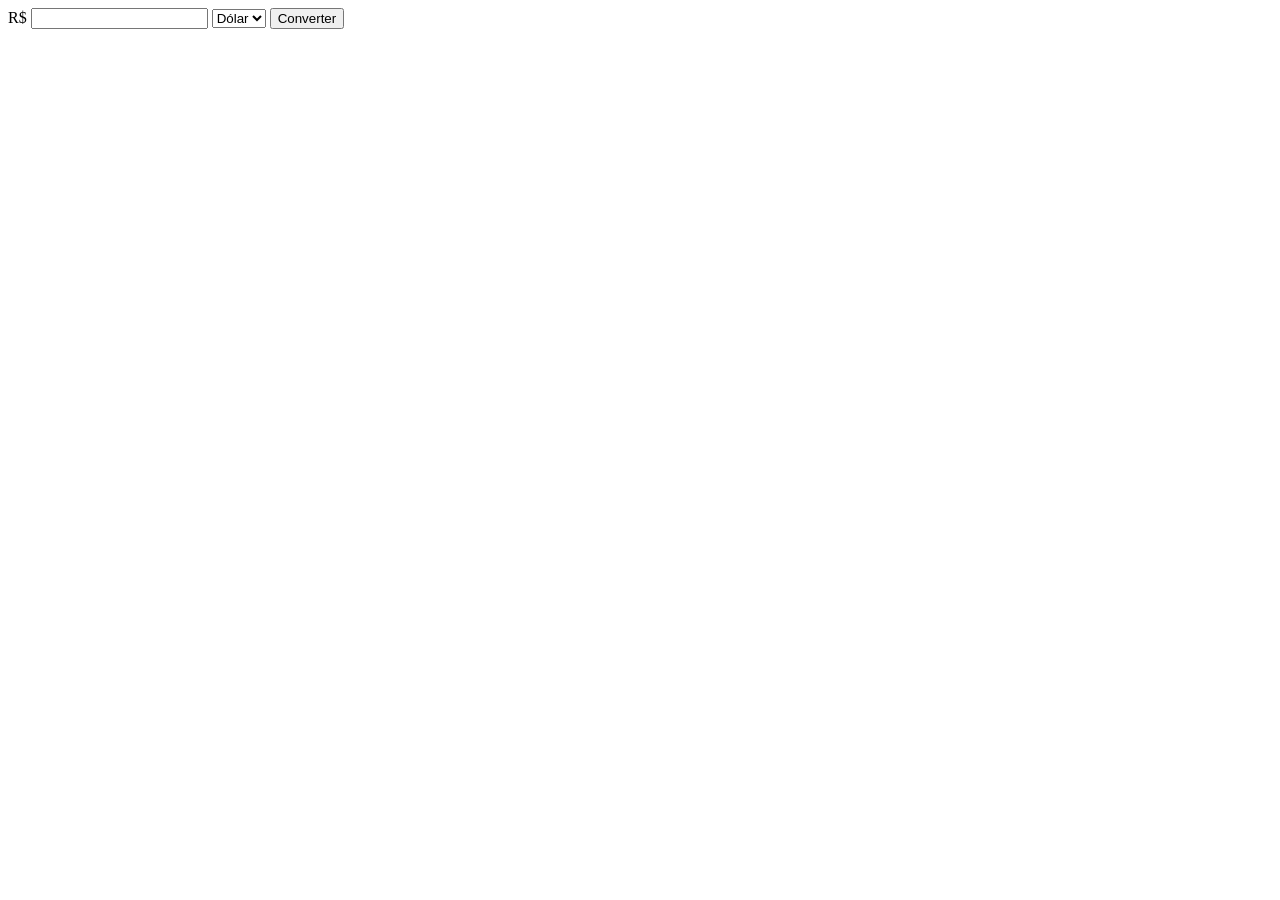
<file: 02_semana/01_aula_conversor_de_moedas/index.html>
<!DOCTYPE html>
<html lang="pt-BR">

<head>
    <meta charset="UTF-8">
    <meta name="viewport" content="width=device-width, initial-scale=1.0">
    <title>Conversor de moedas</title>
</head>

<body>
    <!-- Adicionando o conteúdo principal -->
    <main>
        <!-- Adicionando formulário que redireciona para arquivo PHP -->
        <form action="convert.php" method="POST">
            <!-- Adicionando label para moeda -->
            <label for="money">R$</label>

            <!-- Adicionando input de texto (para o caso de vírgula) -->

            <!-- Estipulamos um padrão regex para que respeite o padrão de dígitos, sem texto -->
            <input 
            type="text" 
            pattern="^\d*[0-9](.\d*[0-9])?$"  
            id="money" 
            name="money"
            required>

            <!-- Adicionando select para selecionar a moeda -->
            <select name="coin" id="coin">
                <option value="dollar">Dólar</option>
                <option value="euro">Euro</option>
            </select>

        <button type="submit">Converter</button>            

        </form>


    </main>
</body>

</html>
</file>
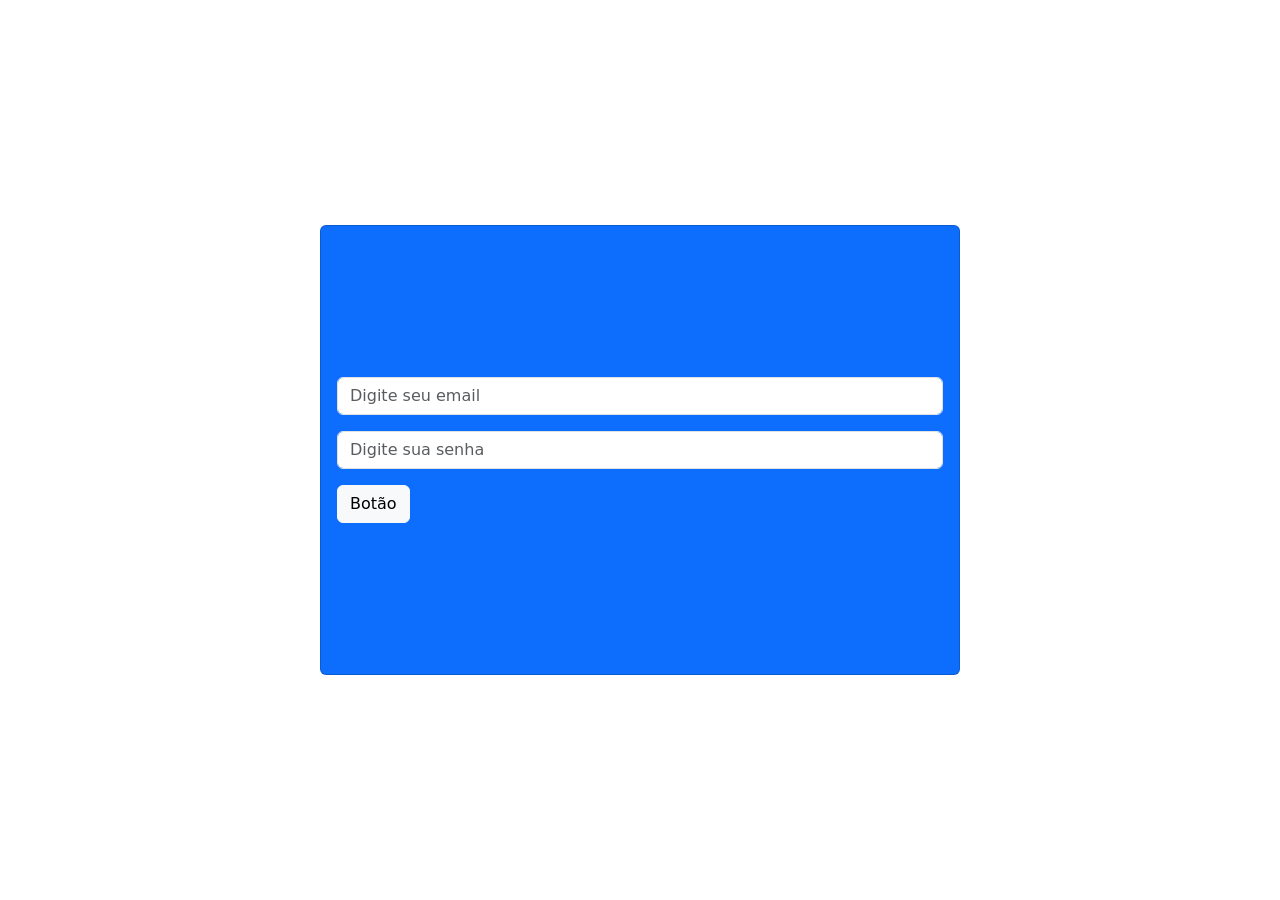
<file: 02_semana/04_aula_projeto_paralelo/index.html>
<!DOCTYPE html>
<html lang="pt-BR">

<head>
  <meta charset="UTF-8">
  <meta name="viewport" content="width=device-width, initial-scale=1.0">
  <link href="https://cdn.jsdelivr.net/npm/bootstrap@5.3.2/dist/css/bootstrap.min.css" rel="stylesheet"
    integrity="sha384-T3c6CoIi6uLrA9TneNEoa7RxnatzjcDSCmG1MXxSR1GAsXEV/Dwwykc2MPK8M2HN" crossorigin="anonymous">
  <title>PHP Desk Helper - Login</title>
</head>

<body class="d-flex justify-content-center align-items-center vh-100">
  <main class="w-50 h-50 bg-primary card p-3 d-flex justify-content-center align-items-center">

    <form action="auth.php" method="POST" class="w-100">
      <input class="form-control" type="email" name="user_email" id="user_email" placeholder="Digite seu email" required>

      <input type="password" name="user_password" id="user_password" required placeholder="Digite sua senha"
        class="form-control my-3">

      <button type="submit" class="btn btn-light">Botão</button>
    </form>
  </main>

</body>

</html>
</file>
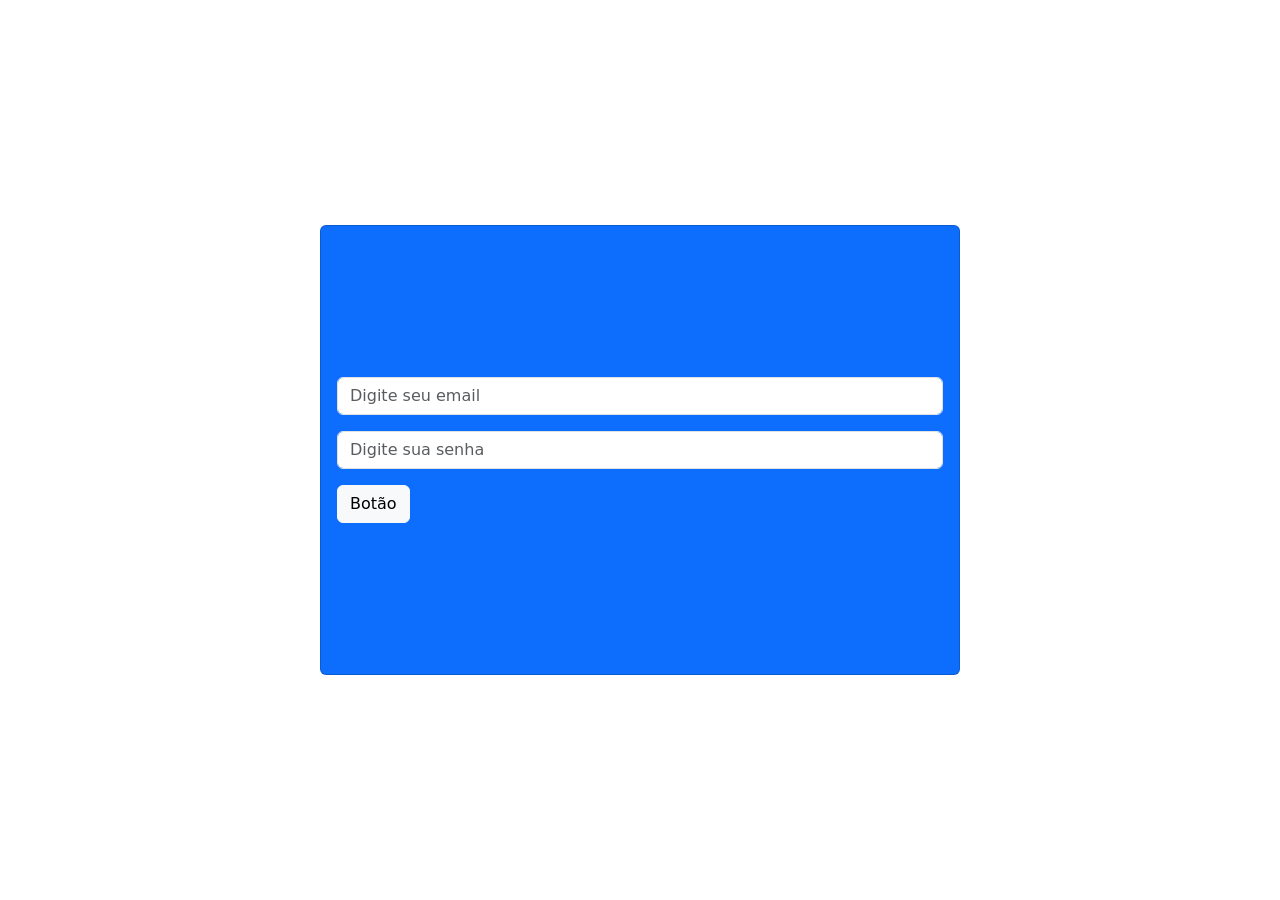
<file: 04_semana/01_aula_projeto_paralelo/index.html>
<!DOCTYPE html>
<html lang="pt-BR">

<head>
  <meta charset="UTF-8">
  <meta name="viewport" content="width=device-width, initial-scale=1.0">
  <link href="https://cdn.jsdelivr.net/npm/bootstrap@5.3.2/dist/css/bootstrap.min.css" rel="stylesheet"
    integrity="sha384-T3c6CoIi6uLrA9TneNEoa7RxnatzjcDSCmG1MXxSR1GAsXEV/Dwwykc2MPK8M2HN" crossorigin="anonymous">
  <title>PHP Desk Helper - Login</title>
</head>

<body class="d-flex justify-content-center align-items-center vh-100">
  <main class="w-50 h-50 bg-primary card p-3 d-flex justify-content-center align-items-center">

    <form action="Controller/Auth.php?operator=login" method="POST" class="w-100">
      <input class="form-control" type="email" name="user_email" id="user_email" placeholder="Digite seu email" required>

      <input type="password" name="user_password" id="user_password" required placeholder="Digite sua senha"
        class="form-control my-3">

        <button type="submit" class="btn btn-light">Botão</button>
    </form>
  </main>

</body>

</html>
</file>
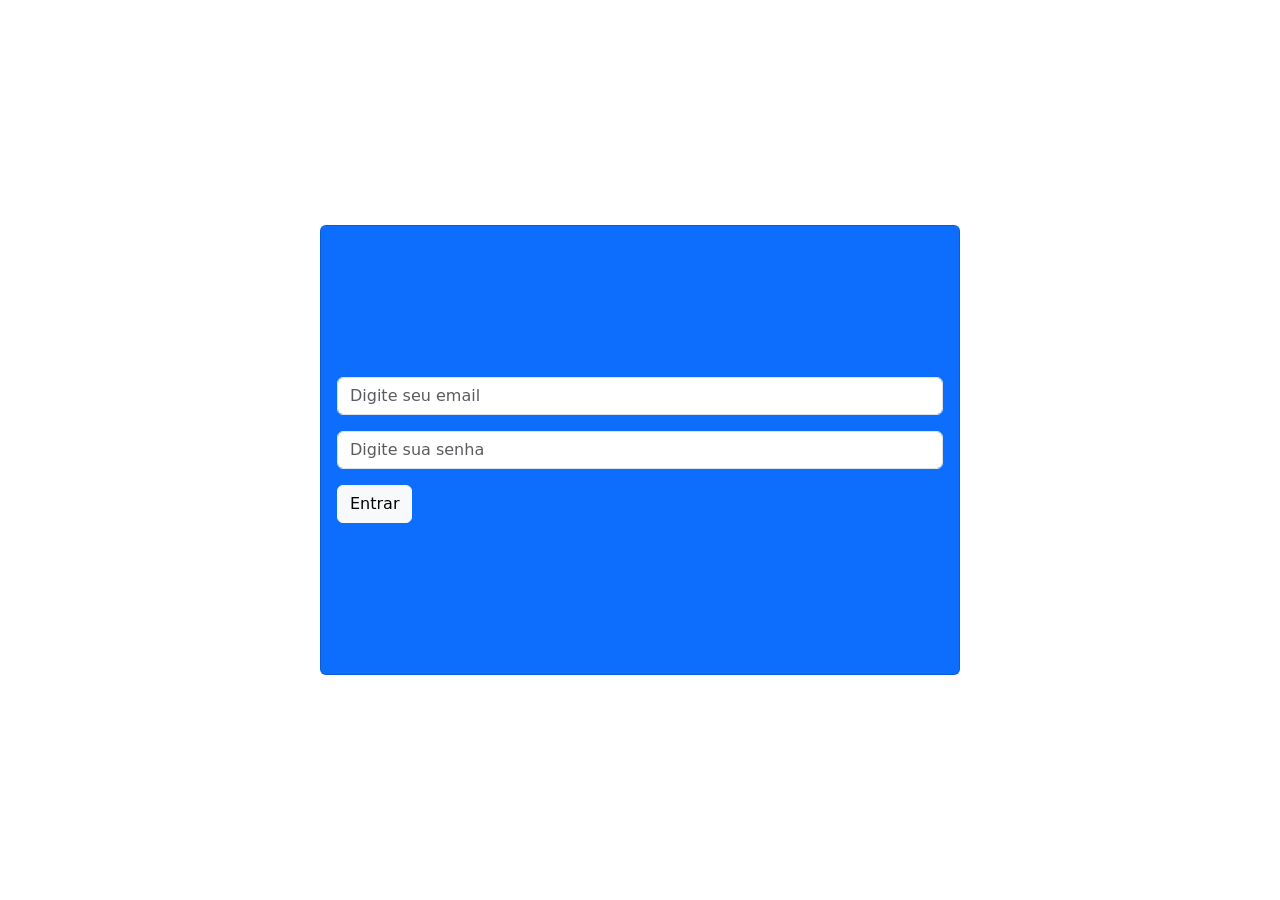
<file: 05_semana/02_aula_banco_dados/index.html>
<!DOCTYPE html>
<html lang="pt-BR">
  <head>
    <meta charset="UTF-8" />
    <meta name="viewport" content="width=device-width, initial-scale=1.0" />
    <title>PHP Desk Helper - Login</title>
    <link
      href="https://cdn.jsdelivr.net/npm/bootstrap@5.3.2/dist/css/bootstrap.min.css"
      rel="stylesheet"
      integrity="sha384-T3c6CoIi6uLrA9TneNEoa7RxnatzjcDSCmG1MXxSR1GAsXEV/Dwwykc2MPK8M2HN"
      crossorigin="anonymous"
    />
  </head>
  <body class="d-flex justify-content-center align-items-center vh-100">
    <main
      class="w-50 h-50 bg-primary card p-3 d-flex justify-content-center align-items-center"
    >
      <form action="src/Controller/Auth.php?operation=login" method="post" class="w-100">
        <input
          type="email"
          id="user_email"
          name="user_email"
          required
          placeholder="Digite seu email"
          class="form-control"
        />
        <input
          type="password"
          id="user_password"
          name="user_password"
          required
          placeholder="Digite sua senha"
          class="form-control my-3"
        />
        <button type="submit" class="btn btn-light">Entrar</button>
      </form>
    </main>
  </body>
</html>
</file>
